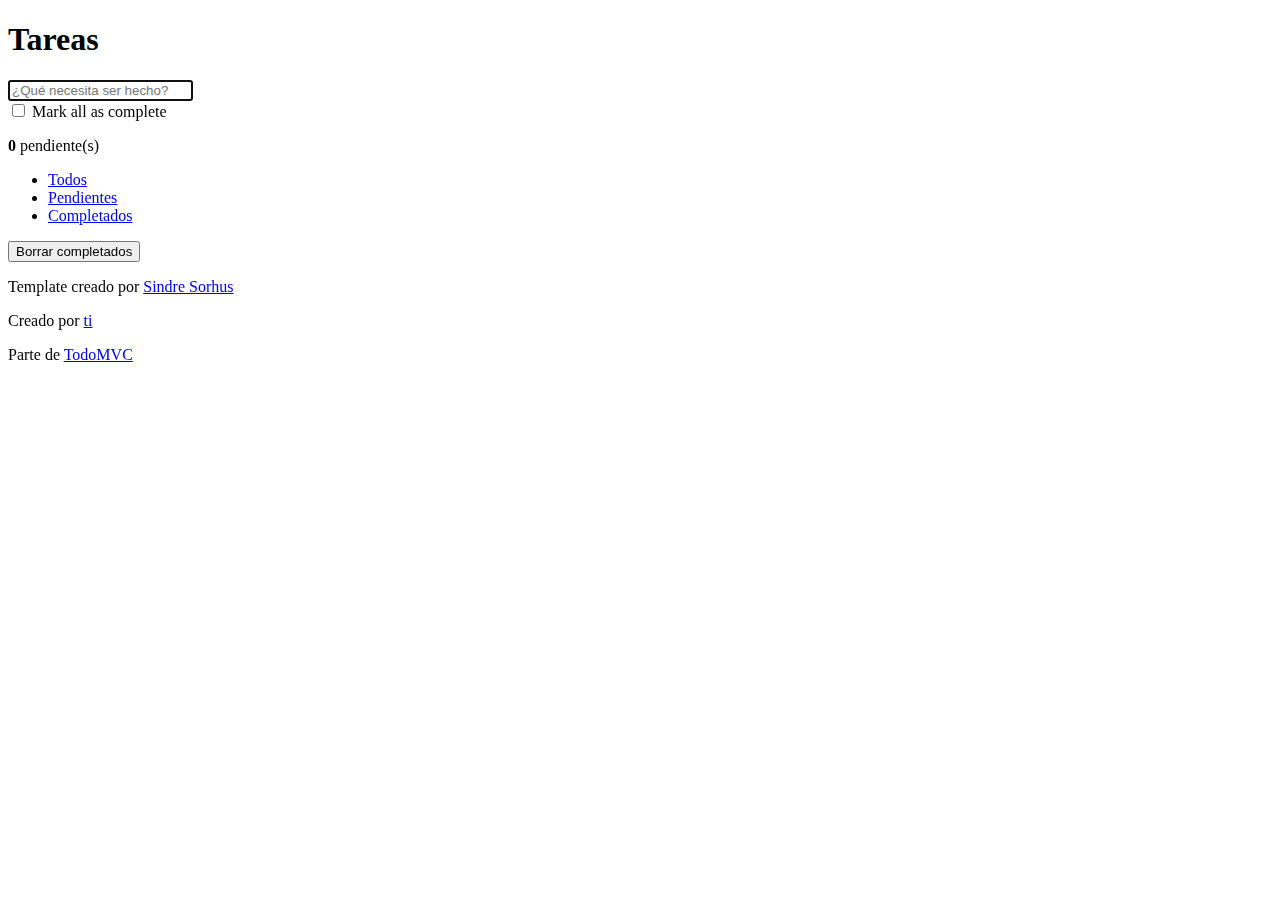
<file: index.html>
<!doctype html>
<html lang="en">
	<head>
		<meta charset="utf-8">
		<meta name="viewport" content="width=device-width, initial-scale=1">
		<title>Template • TodoMVC</title>
	</head>
	<body>
		<section class="todoapp">
			<header class="header">
				<h1>Tareas</h1>
				<input class="new-todo" placeholder="¿Qué necesita ser hecho?" autofocus>
			</header>
			<!-- This section should be hidden by default and shown when there are todos -->
			<section class="main">
				<input id="toggle-all" class="toggle-all" type="checkbox">
				<label for="toggle-all">Mark all as complete</label>
				<ul class="todo-list">
					<!-- These are here just to show the structure of the list items -->
					<!-- List items should get the class `editing` when editing and `completed` when marked as completed -->
					<!-- <li class="completed" data-id="abc">
						<div class="view">
							<input class="toggle" type="checkbox" checked>
							<label>Probar JavaScript</label>
							<button class="destroy"></button>
						</div>
						<input class="edit" value="Create a TodoMVC template">
					</li> -->
					<!-- <li>
						<div class="view">
							<input class="toggle" type="checkbox">
							<label>Comprar un unicornio</label>
							<button class="destroy"></button>
						</div>
						<input class="edit" value="Rule the web">
					</li> -->
				</ul>
			</section>
			<!-- This footer should hidden by default and shown when there are todos -->
			<footer class="footer">
				<!-- This should be `0 items left` by default -->
				<span class="todo-count"><strong>0</strong> pendiente(s)</span>
				<!-- Remove this if you don't implement routing -->
				<ul class="filters">
					<li>
						<a class="selected filtro" class="selected" href="#/">Todos</a>
					</li>
					<li>
						<a class="filtro" href="#/active">Pendientes</a>
					</li>
					<li>
						<a class="filtro" href="#/completed">Completados</a>
					</li>
				</ul>
				<!-- Hidden if no completed items are left ↓ -->
				<button class="clear-completed">Borrar completados</button>
			</footer>
		</section>
		<footer class="info">

			<p>Template creado por <a href="http://sindresorhus.com">Sindre Sorhus</a></p>
			<!-- Change this out with your name and url ↓ -->
			<p>Creado por <a href="http://todomvc.com">ti</a></p>
			<p>Parte de <a href="http://todomvc.com">TodoMVC</a></p>
		</footer>
        
        
	</body>
</html>
</file>
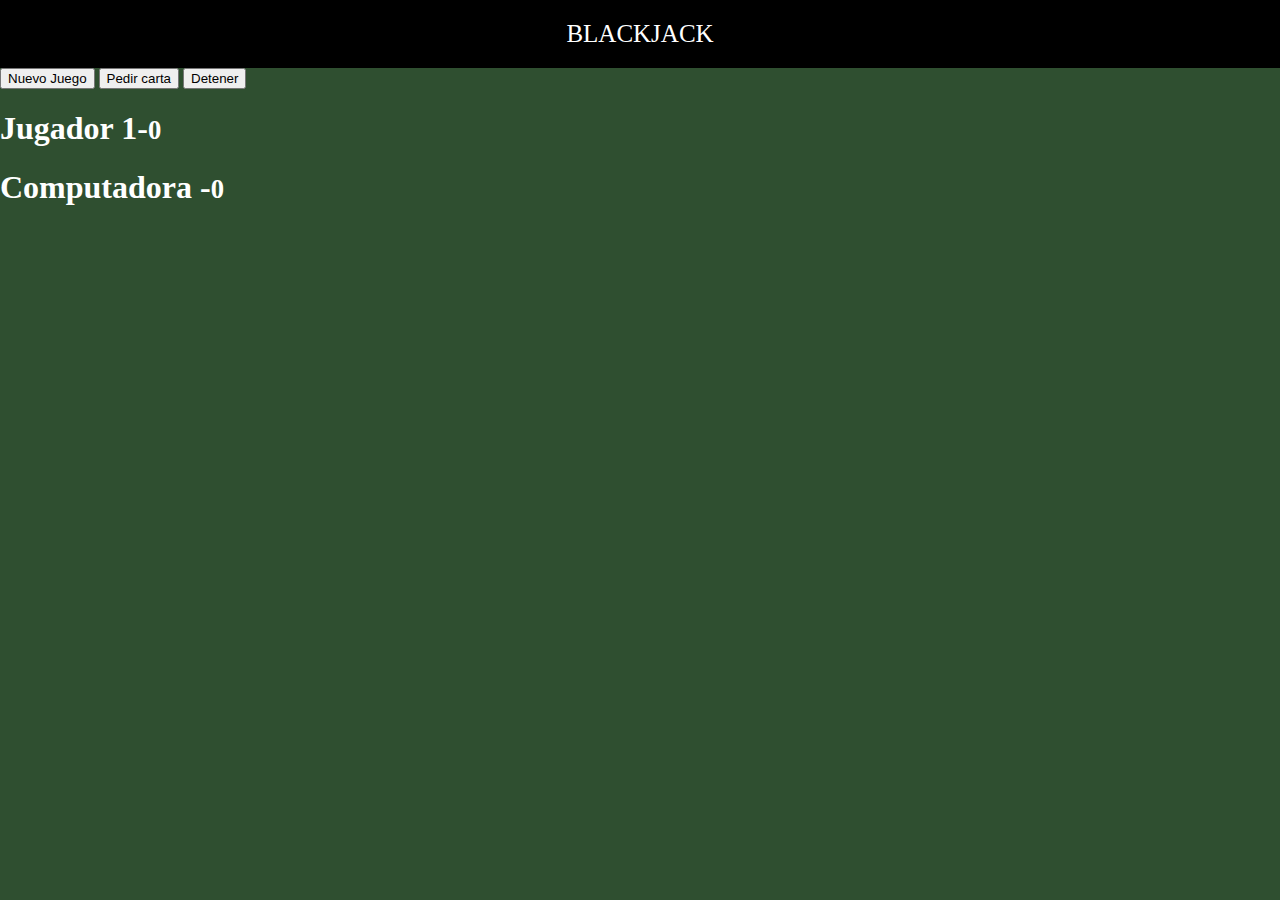
<file: 02-blackjack/assets/index.html>
<!DOCTYPE html>
<html lang="es">

<head>
    <meta charset="UTF-8">
    <meta name="viewport" content="width=device-width, initial-scale=1.0">
    <title>Blackjack</title>
    <link rel="stylesheet" href="https://cdn.jsdelivr.net/npm/bootstrap@4.5.3/dist/css/bootstrap.min.css"
        integrity="sha384-TX8t27EcRE3e/ihU7zmQxVncDAy5uIKz4rEkgIXeMed4M0jlfIDPvg6uqKI2xXr2" crossorigin="anonymous">
    <link rel="stylesheet" href="css/styles.css">
</head>

<body>
    <header class="titulo">
         BLACKJACK
    </header>
    <div class="row mt-2">
        <div id="divBotones" class="col text-center">
            <button id="btnNuevo" class="btn btn-danger">Nuevo Juego</button>
            <button id="btnPedir" disabled="disabled" class="btn btn-primary">Pedir carta</button>
            <button id="btnDetener" disabled="disabled" class="btn btn-primary">Detener</button>

        </div>

    </div>

    <div class="row container">
        <div class="col">
            <h1>Jugador 1-<small>0</small></h1>
            <div id="jugador-cartas" class="divCartas">
                <!-- <img class="carta" src="cartas/2C.png">
                <img class="carta" src="cartas/2C.png">
                <img class="carta" src="cartas/2C.png">
                <img class="carta" src="cartas/2C.png"> -->

            </div>
        </div>

    </div>
    <div class="row container">
        <div class="col">
            <h1> Computadora -<small>0</small></h1>
            <div id="computadoras-cartas" class="divCartas">
                <!-- <img class="carta" src="cartas/3C.png">
                <img class="carta" src="cartas/3C.png">
                <img class="carta" src="cartas/3C.png">
                <img class="carta" src="cartas/3C.png"> -->

            </div>
        </div>

    </div>
    <script src="js/underscore-min.js"></script>
    <script src="js/juego.js"></script>
    <script>
       console.log( miModulo );

       miModulo.nuevoJuego();
    </script>
</body>

</html>
</file>
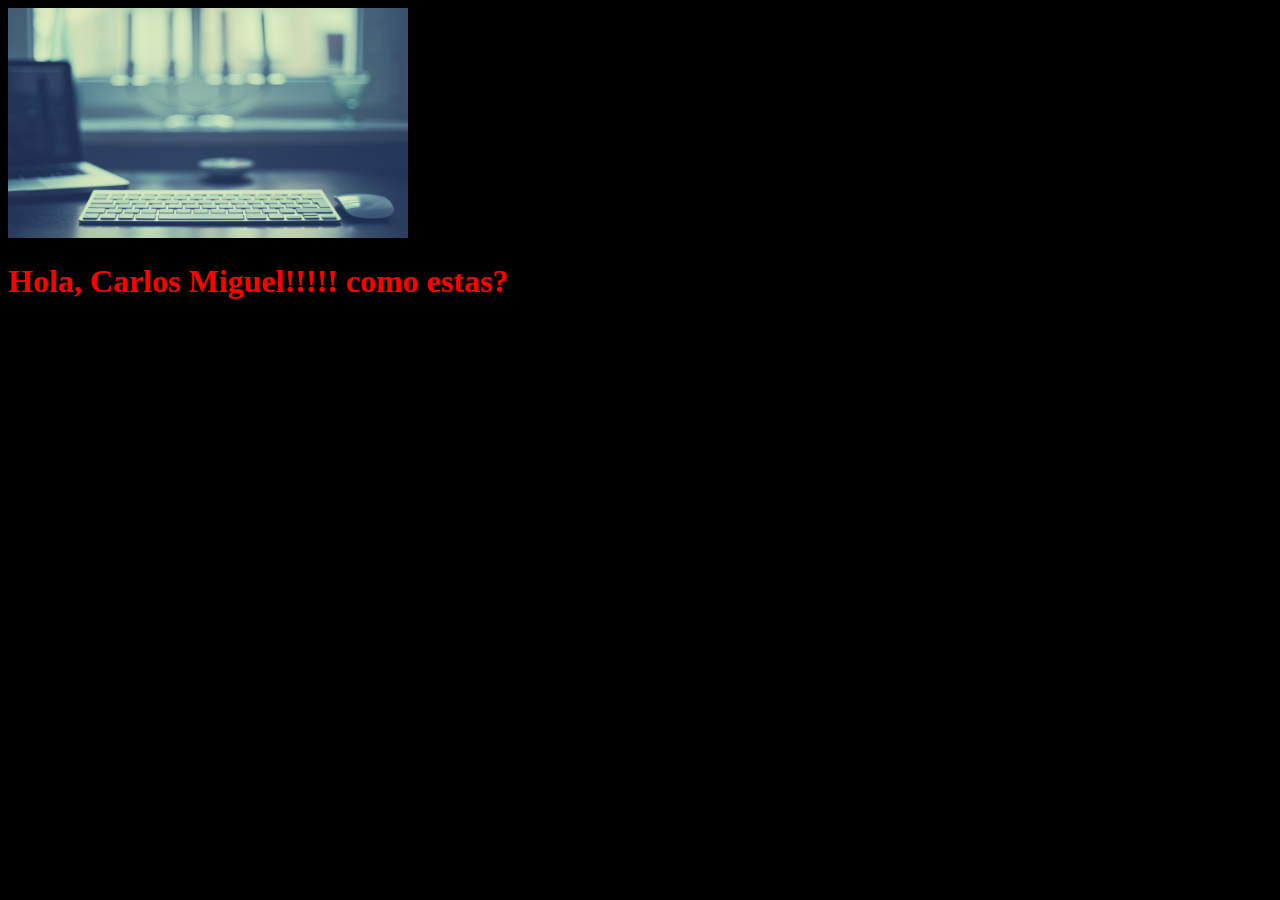
<file: promesas-callbacks/docs/index.html>
<!doctype html><html lang="en"><head><meta charset="UTF-8"><meta name="viewport" content="width=device-width,initial-scale=1"><title>Document</title><link href="main.e826e42d8f98daed08c3.css" rel="stylesheet"></head><body><img src="assets/foto-portapapeles.jpg" width="400" height="230" alt=""><script src="main.4c5fafe029bf14787e3b.js"></script></body></html>
</file>
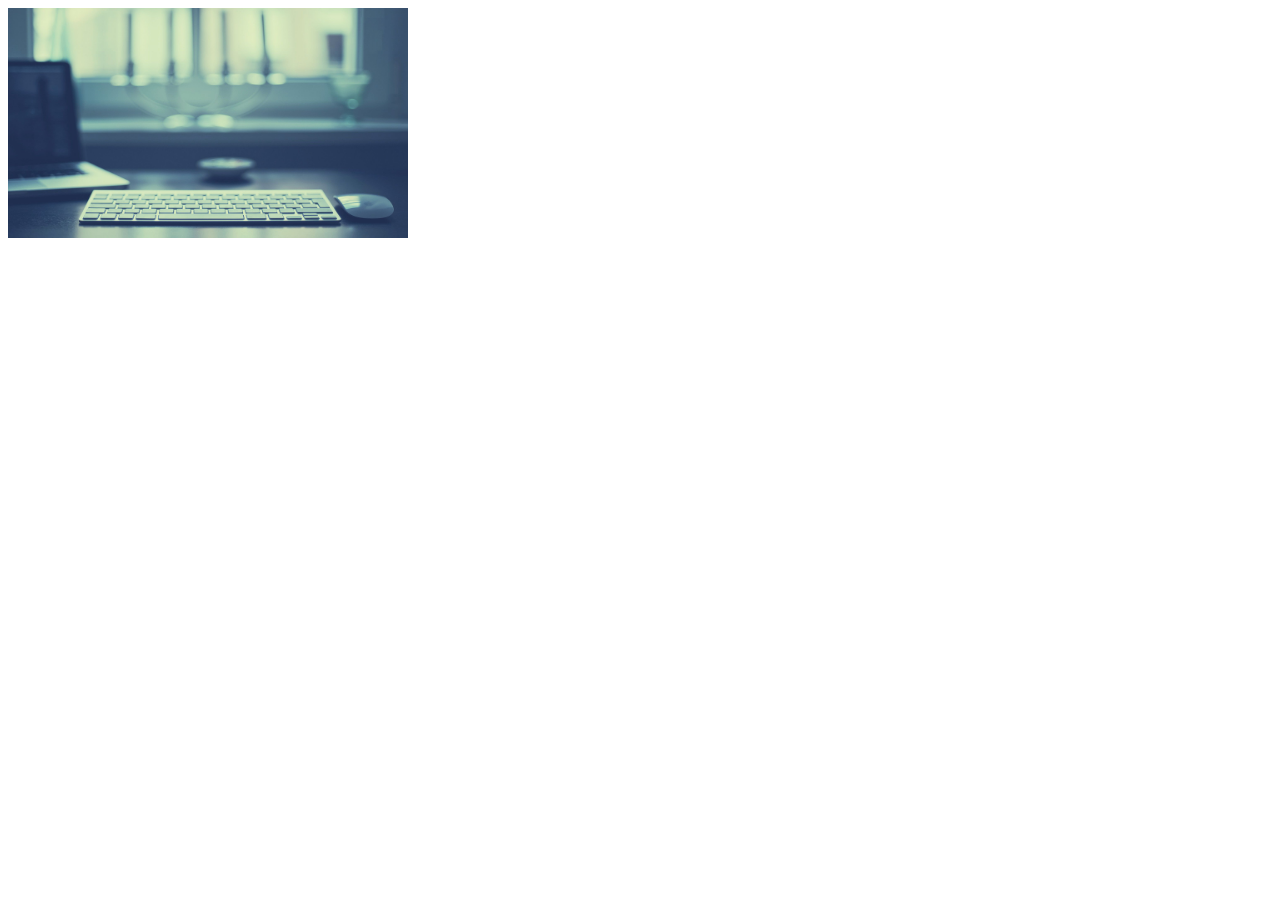
<file: promesas-callbacks/src/index.html>
<!DOCTYPE html>
<html lang="en">
<head>
    <meta charset="UTF-8">
    <meta name="viewport" content="width=device-width, initial-scale=1.0">
    <title>Document</title>
</head>
<body>

    <img src="assets/foto-portapapeles.jpg" width="400" height="230" alt="">
</body>
</html>
</file>
<file: 02-blackjack/assets/css/styles.css>
body{
    margin: 0px auto;
    background-color: #2f4f30;
    color: white;
}
.titulo {
    text-align: center;
    background-color:black;
    color: white;
    padding: 20px;
    font-size: 25px;
}

.carta{
    position: relative;
    width: 157px;
    left: 100px;
    margin-left: -75px;
}
</file>
<file: promesas-callbacks/docs/main.e826e42d8f98daed08c3.css>
body,html{background-color:#000}
</file>
